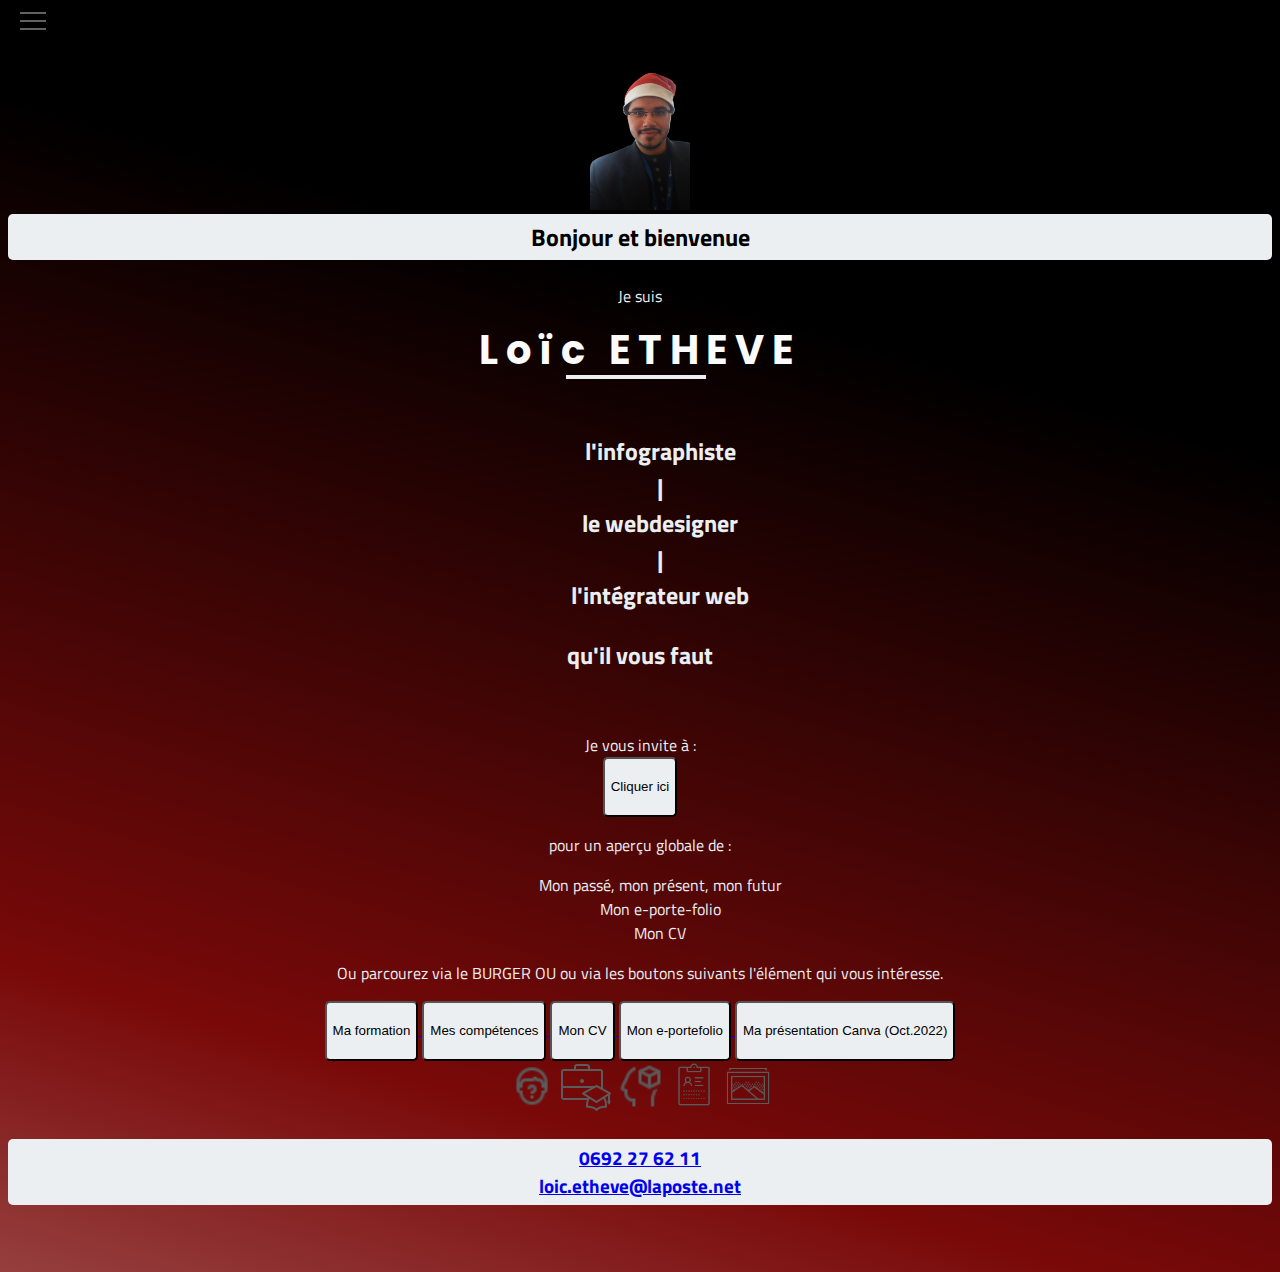
<file: index.html>
<!doctype html>
<html lang="fr">

<head>
    <meta charset="utf-8">
    <meta http-equiv="X-UA-Compatible" content="IE=edge">
    <meta name="viewport" content="width=device-width, initial-scale=1.0">
    <title>Test page Web - Portefolio 2</title>
    <link rel="stylesheet" href="style.css">
    <!-- Ajouter une font générale ICI -->
    <link rel="preconnect" href="https://fonts.googleapis.com">
    <link rel="preconnect" href="https://fonts.gstatic.com" crossorigin>
    <link href="https://fonts.googleapis.com/css2?family=Titillium+Web:wght@300&display=swap" rel="stylesheet">
    <link href="https://fonts.googleapis.com/css2?family=Poppins&display=swap" rel="stylesheet">
</head>

<body>

<!-- Copie BURGER Pierre Delaunay     -->
        <!-- mon menu burger -->
        <div class="hamburger-menu">
            <input id="menu__toggle" type="checkbox" />
            <label class="menu__btn" for="menu__toggle">
                <span></span>
            </label>
        
            <ul class="menu__box">
                <li><a class="menu__item" href="index.html">Accueil</a></li>
                <!-- Page about.html à créer pour décrire le site. -->
                <li><a class="menu__item" href="about.html">A propos</a></li>                
                <li><a class="menu__item" href="formation.html">Ma Formation</a></li>
                <li><a class="menu__item" href="skills.html">Mes compétences</a></li>
                <li><a class="menu__item" href="ePortefolio.html">Mon e-Portefolio</a></li>
                <li><a class="menu__item" href="CV.html">Mon CV</a></li>
                <!-- Page contact.html à créer -->
                <li><a class="menu__item" href="contact.html">Contact</a></li>
            </ul>
        </div>
<!-- Fin de copie du BURGER  -->

<!-- copie ancien body  -->
                <!-- Texte d'accueil 'bonjour' -->
                <header>
                    <!-- photo de profil -->
                    <div>
                        <img class=avatar 
                         width="100px"
                        src="DSC_0468__1_-removebg-preview.png" alt="avatar"
                        border-radius="90"; 
                        >
                    </div>                    

                    <h3 class="accueil">
                        Bonjour et bienvenue
                    </h3>

                    <div>
                        <div>
                            <p>
                                Je suis 
                            </p>
                            
                            <br>

                            <h1 class="svg-wrapper">

                                <svg height="60" width="320" xmlns="http://www.w3.org/2000/svg">
                                <!-- [OLD RECT] <rect class="shape" height="60" width="320" /> -->
                                <rect class="shape" height="60" width="100%"></rect>
                                </svg>

                                <div class="MOI">Loïc ETHEVE</div>

                            </h1>
                        </div>
                    </div>                            
                </header>

                <article>
                            <p>
                                <!-- Message principal en catch-eye pour prospection, si possible en bas de page fixe -->
                                    <h2 class="Annonce">
                                        <ul class=emphase>
                                            <li>l'infographiste</li> | <li>le webdesigner</li> | <li>l'intégrateur web</li>
                                        </ul>
                                        
                                        <div>
                                            qu'il vous faut
                                        </div>  
                                    </h2>
                            </p>

                </article>
               


                <br>

                <article>


                    <p>
                        <div> 
                            Je vous invite à : 
                        </div>

                        <!-- Bouton de Call-to-action (Class=CallTA) -->
                        <a href="ShowCanva.html">
                            <button class="CallTA">Cliquer ici</button> 
                        </a>
                    </p>

                    <p>
                        pour un aperçu globale de :
                        <!-- A aligner à gauche pour image "showup" à droite (en face) -->
                        <ul class="global">
                            <!-- [illustration par hover] <iframe class=showup src='https://gfycat.com/ifr/DelayedSelfreliantFeline' frameborder='0' scrolling='no' allowfullscreen width='640' height='404'></iframe><p> <a href="https://gfycat.com/delayedselfreliantfeline">via Gfycat</a></p> -->                            
                            <li>Mon passé, mon présent, mon futur</li>
                            <li>Mon e-porte-folio</li>
                            <li>Mon CV </li>
                        </ul>
                    </p>
                </article>

                <article>
                    <p>
                        <!-- A mettre en forme  -->
                        Ou parcourez via le BURGER
                        OU
                        ou via les boutons suivants l'élément qui vous intéresse.
                    </p>
                </article>

                <!-- Banière fil d'ariane - lien hypertexte à intégrer plus tard pour renvoi plus bas sur la page si landing page 
                    OU Menu déroulant par survol, bien plus tard, si plusieurs pages -->
                <!-- IDEE : SURVOL par la souris fait apparaitre l'image/icône correpondante 
                    - cf : https://www.isitcode.net/survoler-un-texte-pour-afficher-une-image  -->
                <conteneurRub class="rubriques"> 
                    <a href="formation.html"> 
                        <button>Ma formation</button> </a> 
                    <a href="skills.html"> 
                        <button>Mes compétences</button>
                    </a>
                    <a href="CV.html"> 
                        <button>Mon CV</button> 
                    </a>
                    <a href="ePortefolio.html">
                        <button>Mon e-portefolio</button> 
                    </a>
                    <a href="ShowCanva.html">
                        <button>Ma présentation Canva (Oct.2022)</button> 
                    </a>
                </conteneurRub>

                <!-- 3 images côtes à côte pour caroussel plus tard, reprenant les différentes parties évoqués dans le fil d'ariane. -->
                <br> 
                    <div> 
                    <img class=caroussel width=50px src="icons8_who_32px.png" alt="img1-QUI?">
                    <img class=caroussel width=50px src="icons8_internship_50px.png" alt="img2-Formation">
                    <img class=caroussel width=50px src="icons8_visualization_skill_32px.png" alt="img3-Skills?">
                    <img class=caroussel width=50px src="icons8_cv_80px_1.png" alt="img4-CV?">
                    <img class=caroussel width=50px src="icons8_gallery_80px.png" alt="img5-Portefolio">
                    </div>
                <br>

                <!-- Je vais mettre ici mes infos de contacts de sorte que ça reste fixé en bas de fold. -->
                <footer>
                    <h3>
                        <span>
                            <a href="tel: 0692276211" >0692 27 62 11 </a>
                        </span> 

                        <br>
                <!-- Je vais essayer de rajouter un texte qui accompagne le curseur quand on survol l'élément -->
                        <span>
                            <a href="mailto: loic.etheve@laposte.net"> loic.etheve@laposte.net </a>
                        </span>
                    </h3>
                </footer>
<!-- fin de copie -->
</body>

</html>
</file>
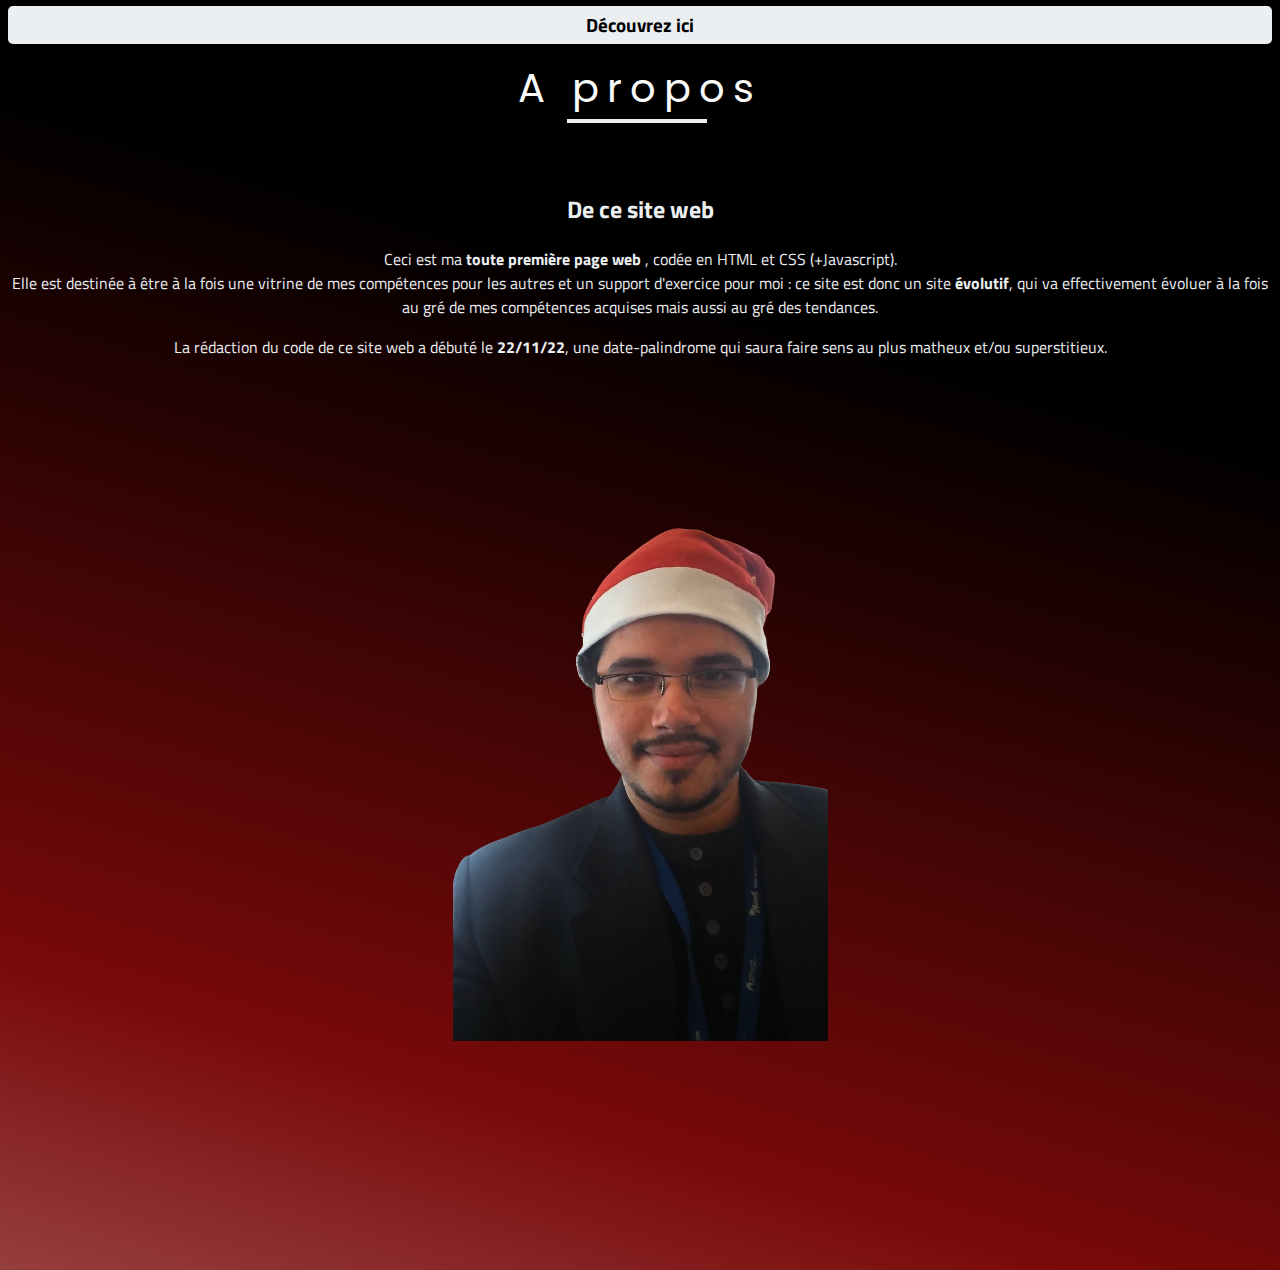
<file: about.html>
<!DOCTYPE html>
<html lang="fr">
<head>
    <meta charset="UTF-8">
    <meta http-equiv="X-UA-Compatible" content="IE=edge">
    <meta name="viewport" content="width=device-width, initial-scale=1.0">

    <title>À propos</title>

    <link rel="stylesheet" href="style.css">

    <!-- Les Fonts -->
    <link rel="preconnect" href="https://fonts.googleapis.com">
    <link rel="preconnect" href="https://fonts.gstatic.com" crossorigin>
    <link href="https://fonts.googleapis.com/css2?family=Titillium+Web:wght@300&display=swap" rel="stylesheet">
    <link href="https://fonts.googleapis.com/css2?family=Poppins&display=swap" rel="stylesheet">
</head>

    <body>
        <h3>Découvrez ici</h3>

    <!-- OLD 
    <Page class="svg-wrapper">
        <svg height="60" width="150%" xmlns="http://www.w3.org/2000/svg">
            <rect class="shape" height="60" width="150%" />
        </svg>
        <div class="MOI">A propos </div>
    </Page> -->

        <Page class="svg-wrapper">
        <!-- OLD <svg height="60" width="150%" xmlns="http://www.w3.org/2000/svg">
            <rect class="shape" height="60" width="150%" />
        </svg> -->
             <svg height="60" width="320" xmlns="http://www.w3.org/2000/svg">
            <!-- [OLD RECT] <rect class="shape" height="60" width="320" /> -->
                <rect class="shape" height="60" width="100%"></rect>
             </svg>
            <div class="MOI">A propos </div>
        </Page>
    

    <article>
        <h2>De ce site web</h2>

        <p>
            Ceci est ma <strong>toute première page web</strong> , codée en HTML et CSS (+Javascript).
            <br>
            Elle est destinée à être à la fois une vitrine de mes compétences pour les autres et un support d'exercice pour moi : ce site est donc un site <strong> évolutif</strong>, qui va effectivement évoluer à la fois au gré de mes compétences acquises mais aussi au gré des tendances.
        </p>

        <p> La rédaction du code de ce site web a débuté le <strong> 22/11/22</strong>, une date-palindrome qui saura faire sens au plus matheux et/ou superstitieux.</p>

    </article>

    <p>
        <a href="index.html"> 
            <img src="DSC_0468__1_-removebg-preview.png" reduce-size="90%" alt="BackHome"> 
        </a> 
    </p>

    </body>
</html>
</file>
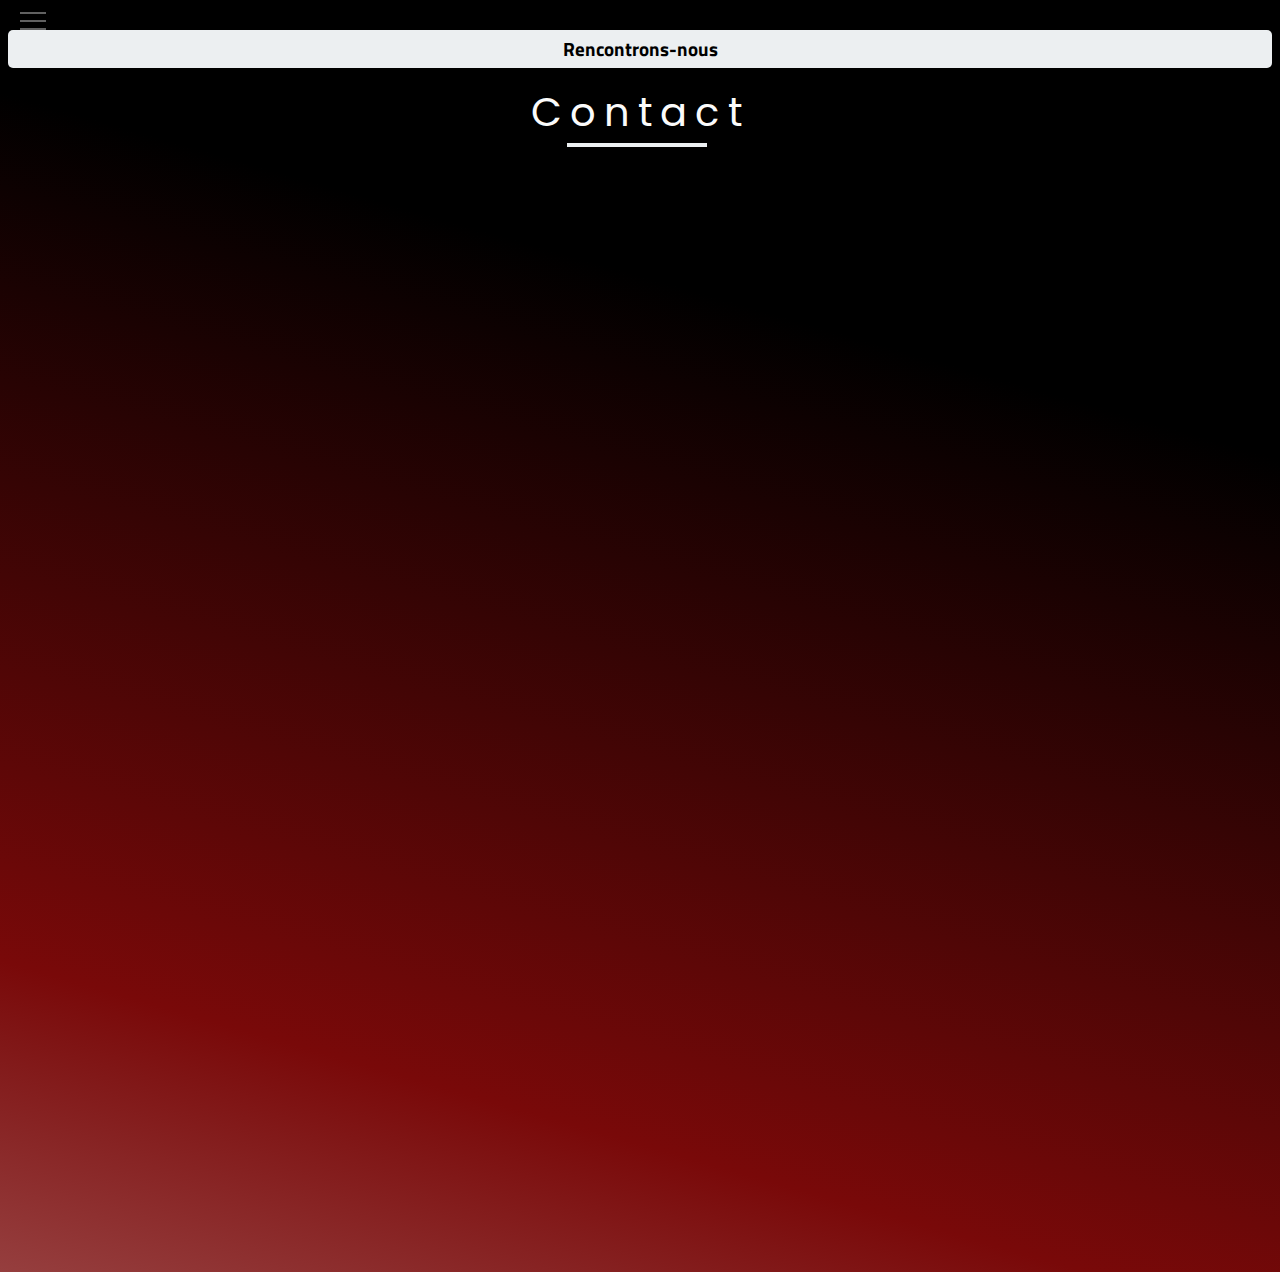
<file: contact.html>
<!DOCTYPE html>
<html lang="fr">

<head>
    <meta charset="UTF-8">
    <meta http-equiv="X-UA-Compatible" content="IE=edge">
    <meta name="viewport" content="width=device-width, initial-scale=1.0">
    <title>Contact</title>
    <link rel="stylesheet" href="style.css">
    <!-- Les Fonts -->
    <link rel="preconnect" href="https://fonts.googleapis.com">
    <link rel="preconnect" href="https://fonts.gstatic.com" crossorigin>
    <link href="https://fonts.googleapis.com/css2?family=Titillium+Web:wght@300&display=swap" rel="stylesheet">
    <link href="https://fonts.googleapis.com/css2?family=Poppins&display=swap" rel="stylesheet">
</head>

<body>
<!-- BURGER A REFAIRE A PARTIR DE INDEX -->
<!-- Copie BURGER Pierre Delaunay     -->
        <!-- mon menu burger -->
        <div class="hamburger-menu">
            <input id="menu__toggle" type="checkbox" />
            <label class="menu__btn" for="menu__toggle">
                <span></span>
            </label>
        
            <ul class="menu__box">
                <li><a class="menu__item" href="index.html">Accueil</a></li>
                <!-- Page about.html à créer pour décrire le site. -->
                <li><a class="menu__item" href="about.html">A propos</a></li>                
                <li><a class="menu__item" href="formation.html">Ma Formation</a></li>
                <li><a class="menu__item" href="skills.html">Mes compétences</a></li>
                <li><a class="menu__item" href="ePortefolio.html">Mon e-Portefolio</a></li>
                <li><a class="menu__item" href="CV.html">Mon CV</a></li>
                <!-- Page contact.html - burger et h2 à corriger -->
                <li><a class="menu__item" href="contact.html">Contact</a></li>
            </ul>
        </div>
<!-- Fin de copie du BURGER  -->

    <h3>Rencontrons-nous</h3>

    <Page class="svg-wrapper">
        <!--OLD <svg height="60" width="150%" xmlns="http://www.w3.org/2000/svg">
            <rect class="shape" height="60" width="150%" />
        </svg> -->
        <!-- Copie svg sur svg de index -->
        <svg height="60" width="320" xmlns="http://www.w3.org/2000/svg">
            <!-- [OLD RECT] <rect class="shape" height="60" width="320" /> -->
            <rect class="shape" height="60" width="100%"></rect>
            </svg>
        <div class="MOI">Contact</div>
    </Page>
    
</body>
</html>
</file>
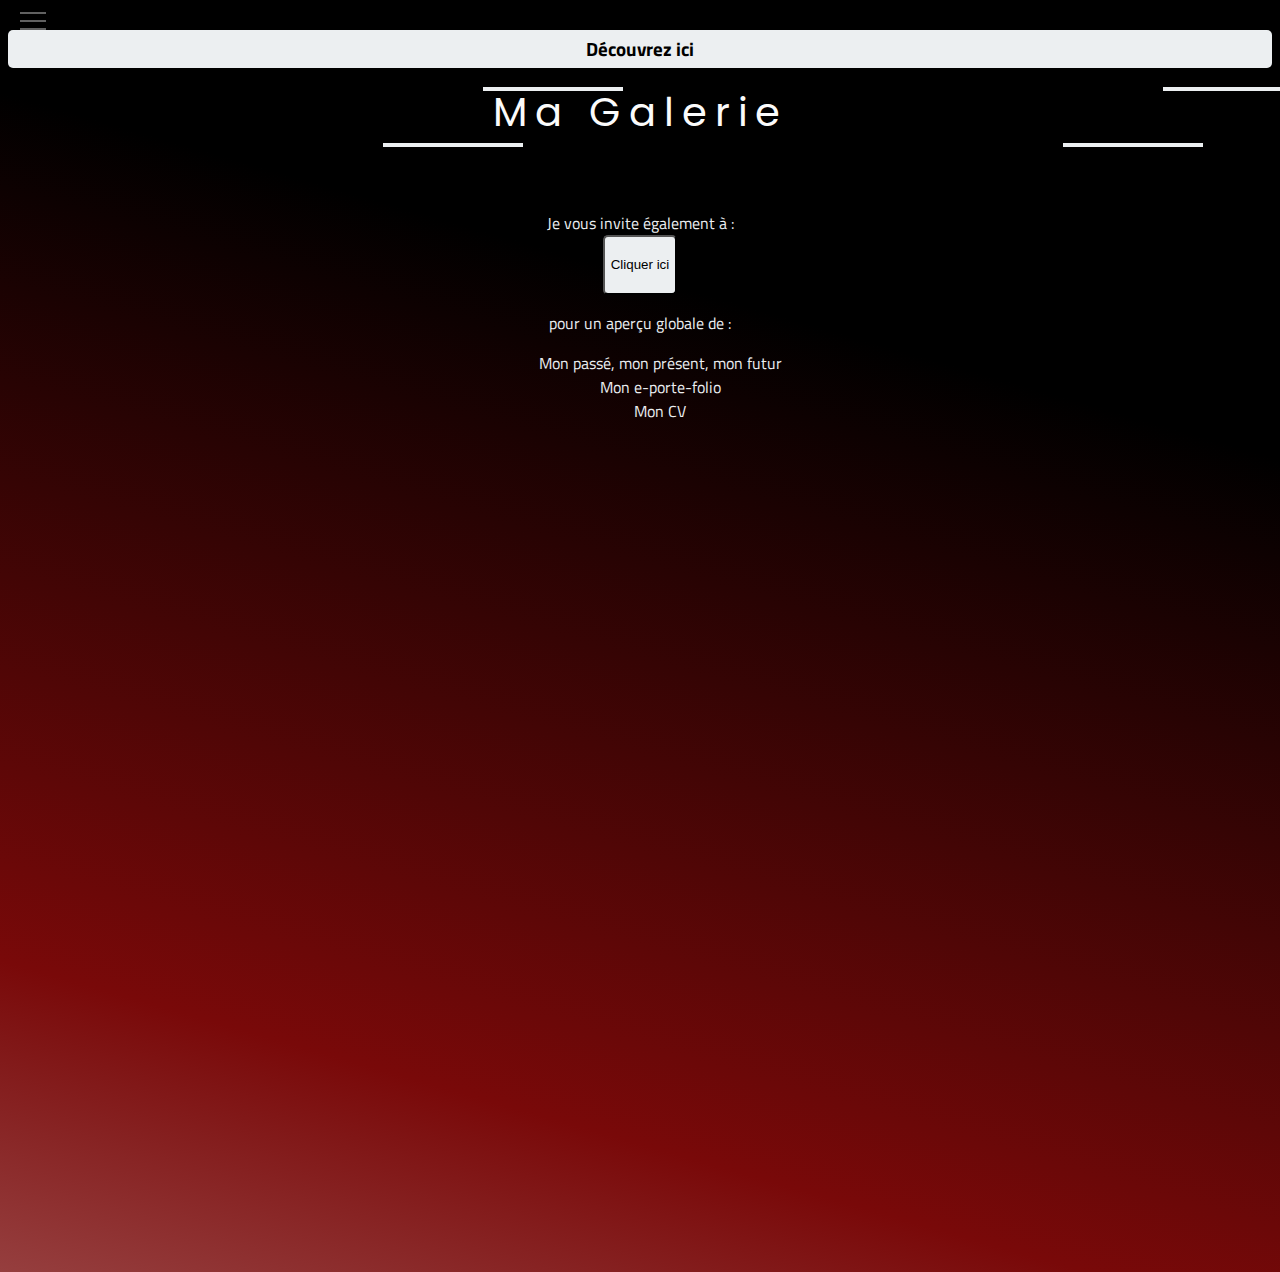
<file: ePortefolio.html>
<!DOCTYPE html>
<html lang="fr">

<head>
    <meta charset="UTF-8">
    <meta http-equiv="X-UA-Compatible" content="IE=edge">
    <meta name="viewport" content="width=device-width, initial-scale=1.0">
    <title>Ma Galerie</title>
    <link rel="stylesheet" href="style.css">
    <!-- Les Fonts -->
    <link rel="preconnect" href="https://fonts.googleapis.com">
    <link rel="preconnect" href="https://fonts.gstatic.com" crossorigin>
    <link href="https://fonts.googleapis.com/css2?family=Titillium+Web:wght@300&display=swap" rel="stylesheet">
    <link href="https://fonts.googleapis.com/css2?family=Poppins&display=swap" rel="stylesheet">
</head>

<body>
<!-- BURGER A REFAIRE A PARTIR DE INDEX -->
<!-- Copie BURGER Pierre Delaunay     -->
        <!-- mon menu burger -->
        <div class="hamburger-menu">
            <input id="menu__toggle" type="checkbox" />
            <label class="menu__btn" for="menu__toggle">
                <span></span>
            </label>
        
            <ul class="menu__box">
                <li><a class="menu__item" href="index.html">Accueil</a></li>
                <!-- Page about.html à créer pour décrire le site. -->
                <li><a class="menu__item" href="about.html">A propos</a></li>                
                <li><a class="menu__item" href="formation.html">Ma Formation</a></li>
                <li><a class="menu__item" href="skills.html">Mes compétences</a></li>
                <li><a class="menu__item" href="ePortefolio.html">Mon e-Portefolio</a></li>
                <li><a class="menu__item" href="CV.html">Mon CV</a></li>
                <!-- Page contact.html à créer -->
                <li><a class="menu__item" href="#">Contact</a></li>
            </ul>
        </div>
<!-- Fin de copie du BURGER  -->

    <h3>Découvrez ici</h3>

    <Page class="svg-wrapper">
        <svg height="60" width="150%" xmlns="http://www.w3.org/2000/svg">
            <rect class="shape" height="60" width="150%" />
        </svg>
        <div class="MOI">Ma Galerie </div>
    </Page>

    <!-- Rajout d'un lien vers mon e-portefolio en fin de page -->
    <article>


        <p>
            <div> 
                Je vous invite également à : 
            </div>

            <!-- Bouton de Call-to-action (Class=CallTA) -->
            <a href="ShowCanva.html">
                <button class="CallTA">Cliquer ici</button> 
            </a>
        </p>

        <p>
            pour un aperçu globale de :
            <!-- A aligner à gauche pour image "showup" à droite (en face) -->
            <ul class="global">
                <!-- [illustration par hover] <iframe class=showup src='https://gfycat.com/ifr/DelayedSelfreliantFeline' frameborder='0' scrolling='no' allowfullscreen width='640' height='404'></iframe><p> <a href="https://gfycat.com/delayedselfreliantfeline">via Gfycat</a></p> -->                            
                <li>Mon passé, mon présent, mon futur</li>
                <li>Mon e-porte-folio</li>
                <li>Mon CV </li>
            </ul>
        </p>
    </article>
    
</body>
</html>
</file>
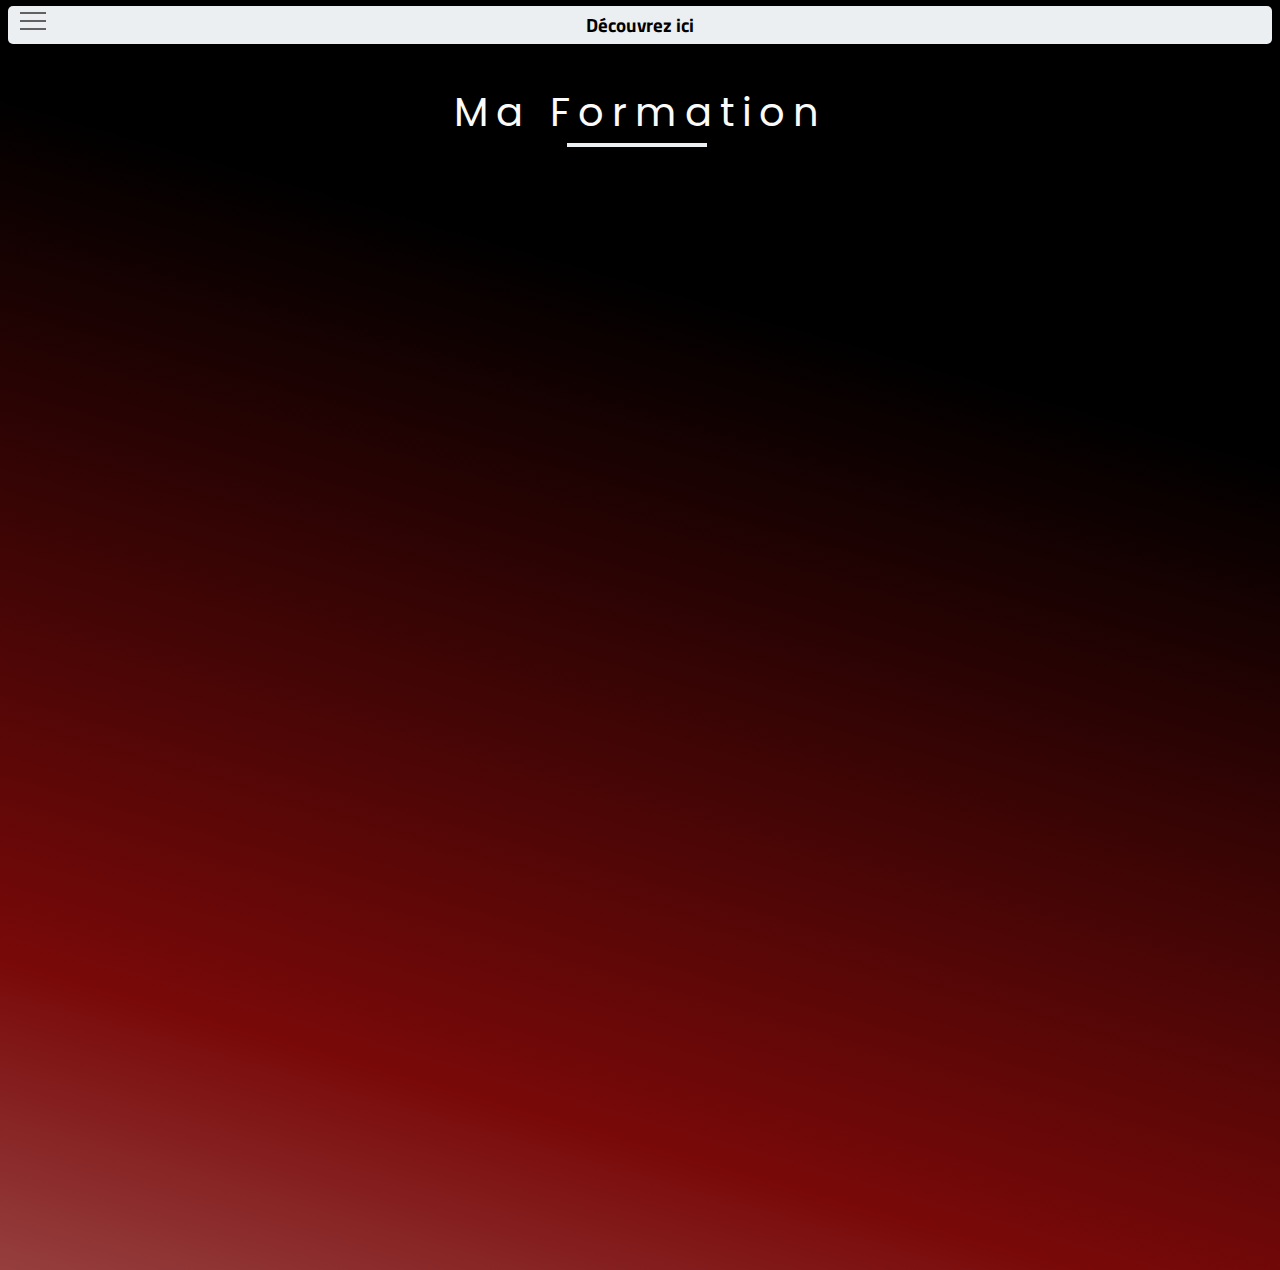
<file: formation.html>
<!DOCTYPE html>
<html lang="fr">

<head>
    <meta charset="UTF-8">
    <meta http-equiv="X-UA-Compatible" content="IE=edge">
    <meta name="viewport" content="width=device-width, initial-scale=1.0">
    <title>Ma Formation - L.ETHEVE</title>
    <link rel="stylesheet" href="style.css">
    <!-- Les Fonts -->
    <link rel="preconnect" href="https://fonts.googleapis.com">
    <link rel="preconnect" href="https://fonts.gstatic.com" crossorigin>
    <link href="https://fonts.googleapis.com/css2?family=Titillium+Web:wght@300&display=swap" rel="stylesheet">
    <link href="https://fonts.googleapis.com/css2?family=Poppins&display=swap" rel="stylesheet">
</head>

<body>
    <h3>
        Découvrez ici
    </h3>  
<!-- Copie BURGER Pierre Delaunay     -->
        <!-- mon menu burger -->
        <div class="hamburger-menu">
            <input id="menu__toggle" type="checkbox" />
            <label class="menu__btn" for="menu__toggle">
                <span></span>
            </label>
        
            <ul class="menu__box">
                <li><a class="menu__item" href="index.html">Accueil</a></li>
                <!-- Page about.html à créer pour décrire le site. -->
                <li><a class="menu__item" href="about.html">A propos</a></li>                
                <li><a class="menu__item" href="formation.html">Ma Formation</a></li>
                <li><a class="menu__item" href="skills.html">Mes compétences</a></li>
                <li><a class="menu__item" href="ePortefolio.html">Mon e-Portefolio</a></li>
                <li><a class="menu__item" href="CV.html">Mon CV</a></li>
                <!-- Page contact.html à créer -->
                <li><a class="menu__item" href="contact.html">Contact</a></li>
            </ul>
        </div>
   
<!-- Fin de copie du BURGER  -->

    <!-- <h3>Découvrez ici</h3> -->

    <Page class="svg-wrapper">
        <!-- OLD <svg height="60" width="150%" xmlns="http://www.w3.org/2000/svg">
            <rect class="shape" height="60" width="150%" />
        </svg> -->
            <svg height="60" width="320" xmlns="http://www.w3.org/2000/svg">
            <!-- [OLD RECT] <rect class="shape" height="60" width="320" /> -->
            <rect class="shape" height="60" width="100%"></rect>
            </svg>
        <div class="MOI">Ma Formation </div>
    </Page>
    
</body>
</html>
</file>
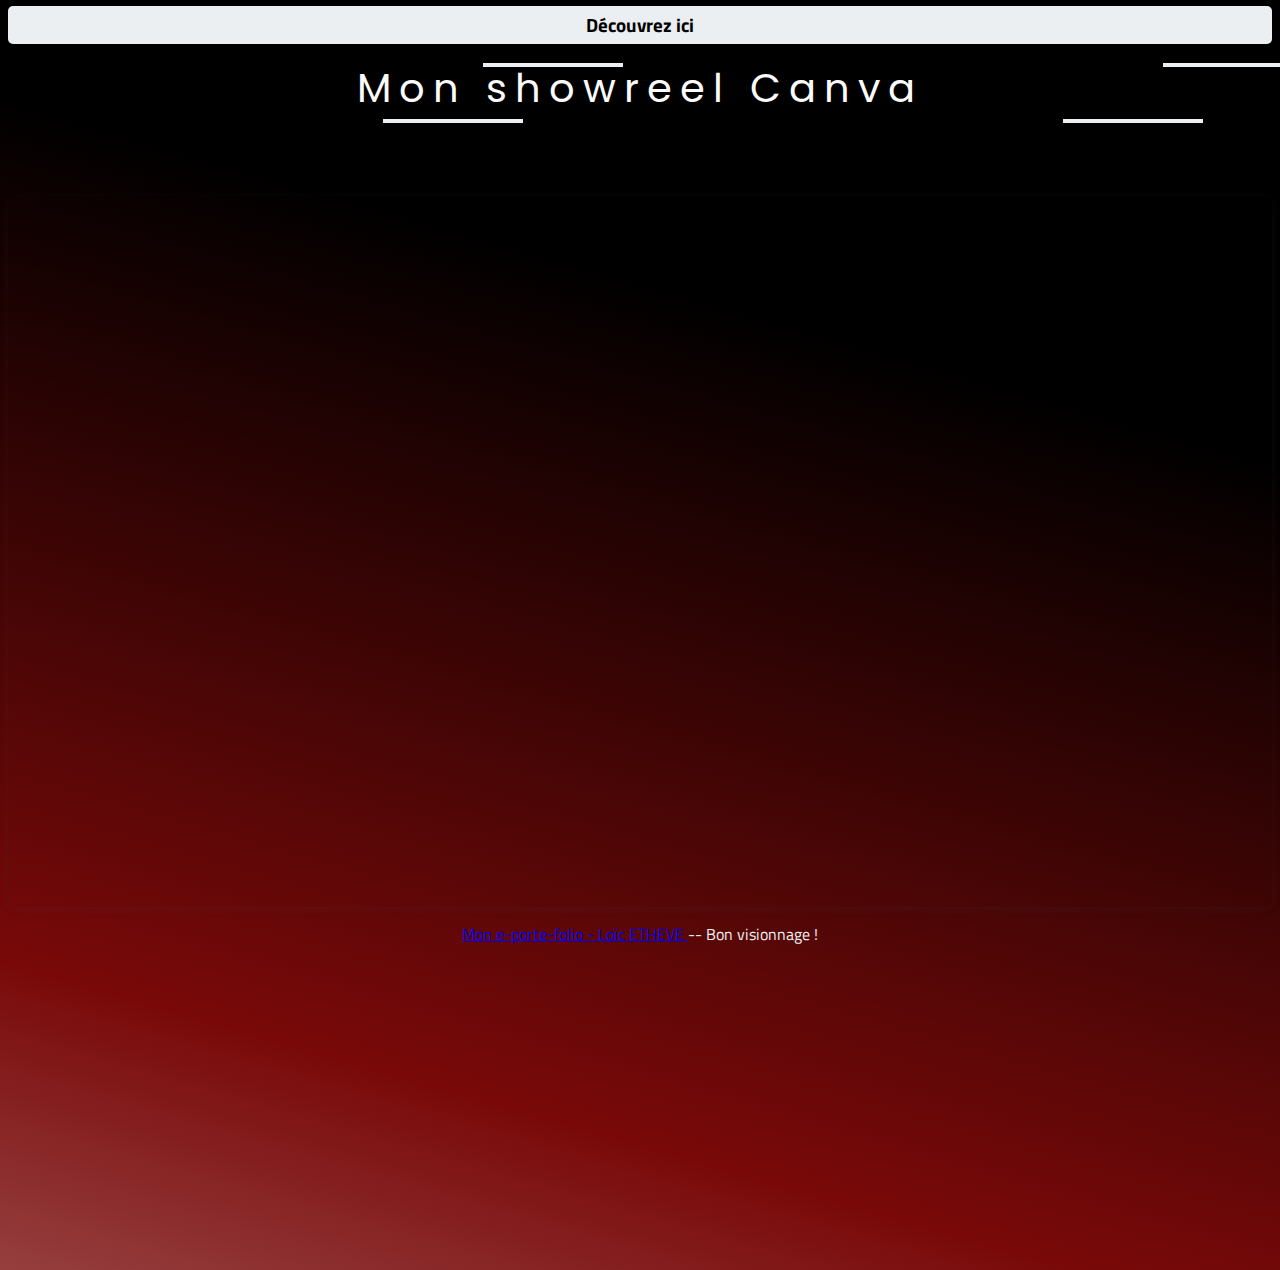
<file: ShowCanva.html>
<!DOCTYPE html>
<html lang="fr">
<head>
    <meta charset="UTF-8">
    <meta http-equiv="X-UA-Compatible" content="IE=edge">
    <meta name="viewport" content="width=device-width, initial-scale=1.0">
    <title>Ma Présentation Canva Oct.2022</title>
    <link rel="stylesheet" href="style.css">
    <!-- Les Fonts -->
    <link rel="preconnect" href="https://fonts.googleapis.com">
    <link rel="preconnect" href="https://fonts.gstatic.com" crossorigin>
    <link href="https://fonts.googleapis.com/css2?family=Titillium+Web:wght@300&display=swap" rel="stylesheet">
    <link href="https://fonts.googleapis.com/css2?family=Poppins&display=swap" rel="stylesheet">
</head>
<body>
    <h3>Découvrez ici</h3>

    <Page class="svg-wrapper">
        <svg height="60" width="150%" xmlns="http://www.w3.org/2000/svg">
            <rect class="shape" height="60" width="150%" />
        </svg>
        <div class="MOI">Mon showreel Canva </div>
    </Page>
    
    <!-- Copie du lien intégré CANVA -->
    <div style="position: relative; width: 100%; height: 0; padding-top: 56.2500%;
    padding-bottom: 0; box-shadow: 0 2px 8px 0 rgba(63,69,81,0.16); margin-top: 1.6em; margin-bottom: 0.9em; overflow: hidden;
    border-radius: 8px; will-change: transform;">
     <iframe loading="lazy" style="position: absolute; width: 100%; height: 100%; top: 0; left: 0; border: none; padding: 0;margin: 0;"
       src="https:&#x2F;&#x2F;www.canva.com&#x2F;design&#x2F;DAFKsDqYJUU&#x2F;view?embed" allowfullscreen="allowfullscreen" allow="fullscreen">
     </iframe>
   </div>
   <a href="https:&#x2F;&#x2F;www.canva.com&#x2F;design&#x2F;DAFKsDqYJUU&#x2F;view?utm_content=DAFKsDqYJUU&amp;utm_campaign=designshare&amp;utm_medium=embeds&amp;utm_source=link" target="_blank" rel="noopener">Mon e-porte-folio - Loïc ETHEVE </a> -- Bon visionnage !
    <!-- fin de copie CANVA  -->
</body>
</html>
</file>
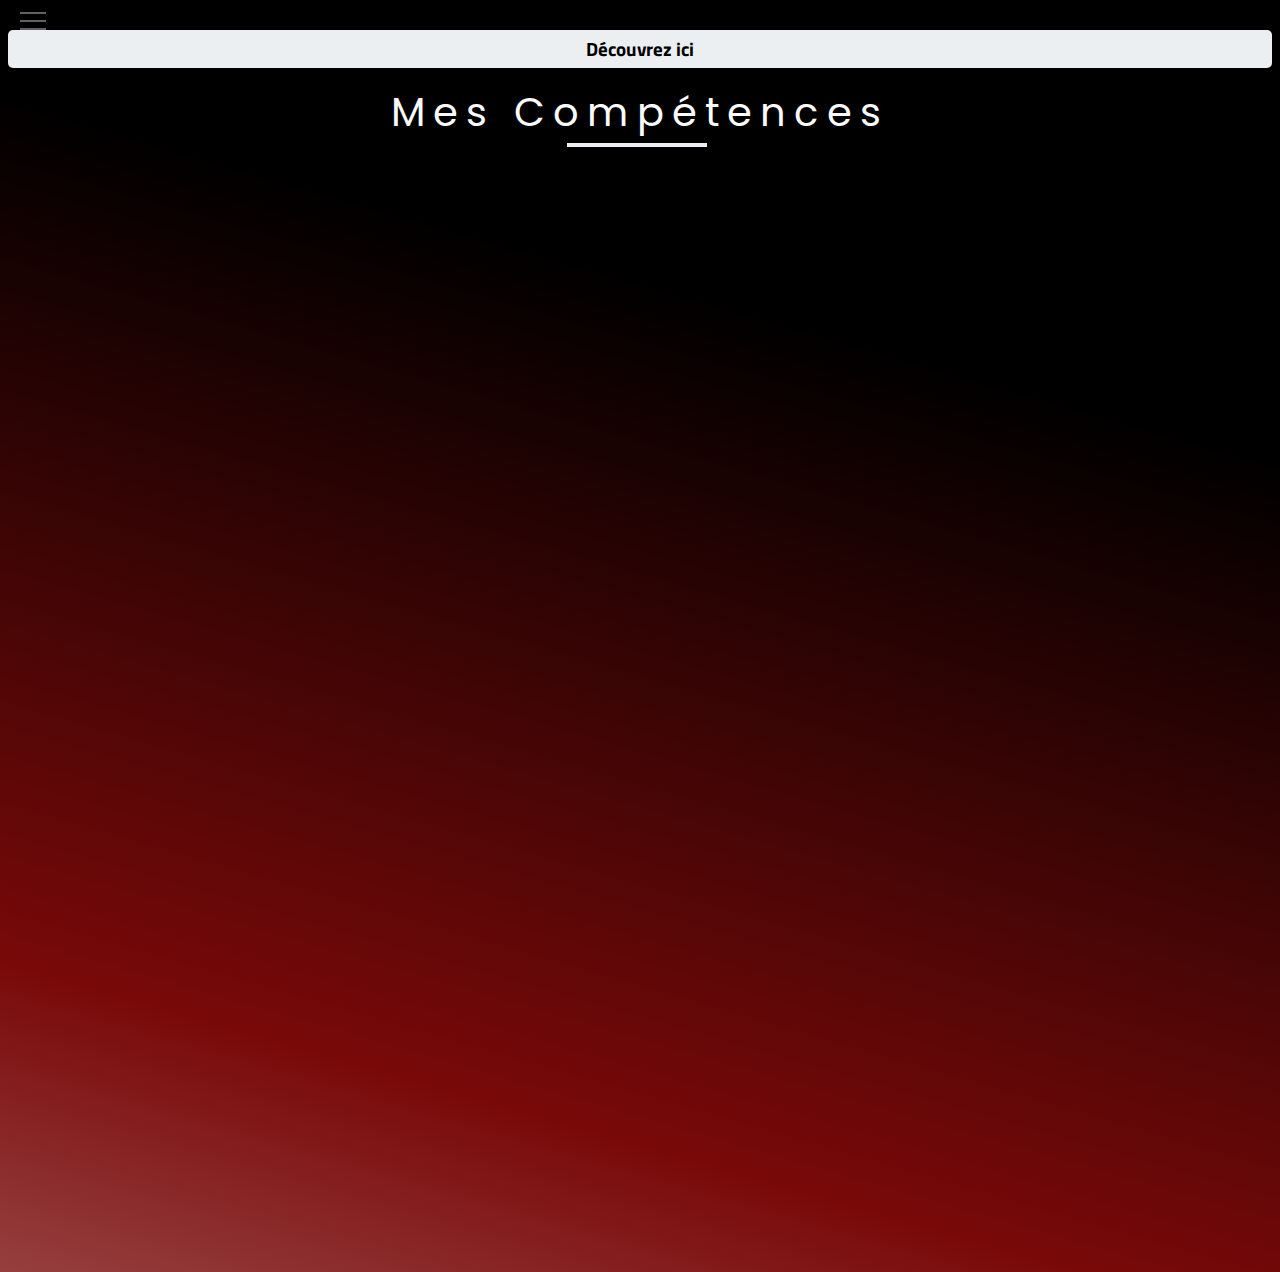
<file: skills.html>
<!DOCTYPE html>
<html lang="fr">

<head>
    <meta charset="UTF-8">
    <meta http-equiv="X-UA-Compatible" content="IE=edge">
    <meta name="viewport" content="width=device-width, initial-scale=1.0">
    <title>Mes Compétences</title>
    <link rel="stylesheet" href="style.css">
    <!-- Les Fonts -->
    <link rel="preconnect" href="https://fonts.googleapis.com">
    <link rel="preconnect" href="https://fonts.gstatic.com" crossorigin>
    <link href="https://fonts.googleapis.com/css2?family=Titillium+Web:wght@300&display=swap" rel="stylesheet">
    <link href="https://fonts.googleapis.com/css2?family=Poppins&display=swap" rel="stylesheet">
</head>

<body>
<!-- BURGER A REFAIRE A PARTIR DE INDEX -->
<!-- Copie BURGER Pierre Delaunay     -->
        <!-- mon menu burger -->
        <div class="hamburger-menu">
            <input id="menu__toggle" type="checkbox" />
            <label class="menu__btn" for="menu__toggle">
                <span></span>
            </label>
        
            <ul class="menu__box">
                <li><a class="menu__item" href="index.html">Accueil</a></li>
                <!-- Page about.html à créer pour décrire le site. -->
                <li><a class="menu__item" href="about.html">A propos</a></li>                
                <li><a class="menu__item" href="formation.html">Ma Formation</a></li>
                <li><a class="menu__item" href="skills.html">Mes compétences</a></li>
                <li><a class="menu__item" href="ePortefolio.html">Mon e-Portefolio</a></li>
                <li><a class="menu__item" href="CV.html">Mon CV</a></li>
                <!-- Page contact.html à créer -->
                <li><a class="menu__item" href="#">Contact</a></li>
            </ul>
        </div>
<!-- Fin de copie du BURGER  -->

    <h3>Découvrez ici</h3>

    <!-- OLD
    <Page class="svg-wrapper">
        <svg height="60" width="150%" xmlns="http://www.w3.org/2000/svg">
            <rect class="shape" height="60" width="150%" />
        </svg>
        <div class="MOI">Mes Compétences </div>
    </Page> -->

    <Page class="svg-wrapper">
        <!-- OLD <svg height="60" width="150%" xmlns="http://www.w3.org/2000/svg">
            <rect class="shape" height="60" width="150%" />
        </svg> -->
            <svg height="60" width="320" xmlns="http://www.w3.org/2000/svg">
            <!-- [OLD RECT] <rect class="shape" height="60" width="320" /> -->
            <rect class="shape" height="60" width="100%"></rect>
            </svg>
        <div class="MOI">Mes Compétences</div>
    </Page>
    
</body>
</html>
</file>
<file: style.css>
body{
    /* [vieux background] background: linear-gradient(36deg, rgba(0,0,0,1) 28%, rgba(121,9,9,1) 83%, rgba(251,251,251,1) 100%); */
    background: linear-gradient(-164deg, rgba(0,0,0,1) 28%, rgba(121,9,9,1) 81%, rgba(251,251,251,1) 167%);
    font-family: 'Titillium Web', sans-serif;
    color: #ECEFF1;
    /* height: 100%; */
    min-height: 1255.95px;
    text-align: center;
}

.MOI{
    color: rgba(251,251,251,1); 
    font-family: 'Poppins', sans-serif; 
    font-size: 40px;
    letter-spacing: 8px;
    /* line-height: 32px; */
    line-height: 18px;
    position: relative;
    top: -50px;
}

                /* code pour ENCADREMENT - copié de https://codepen.io/seanmccaffery/pen/kWWxzQ */
                .svg-wrapper {
                    height: 60px;
                      margin: 1px;
                    position: relative;
                    top: 50%;
                    transform: translateY(-50%);
                    /* faisait bugger la position de Loic ETHEVE */
                    /* width: 320px; */
                  }
                  
                  /* code pour ligne d'encadrement -- je crois...  */
                  .shape {
                    fill: transparent;
                    stroke-dasharray: 140 540;
                    stroke-dashoffset: -474;
                    stroke-width: 8px;
                    /* [OLD] stroke: rgba(251,251,251,1); */
                    stroke: #ECEFF1;
                  }
                  
                  /* .text { */
                    /* color: #fff; */
                    /* font-family: 'Roboto Condensed'; */
                    /* font-size: 22px; */
                    /* letter-spacing: 8px; */
                    /* line-height: 32px; */
                    /* position: relative; */
                    /* top: -48px; */
                  /* } */
                  
                  @keyframes draw {
                    0% {
                      stroke-dasharray: 140 540;
                      stroke-dashoffset: -474;
                      stroke-width: 8px;
                    }
                    100% {
                      stroke-dasharray: 760;
                      stroke-dashoffset: 0;
                      stroke-width: 2px;
                    }
                  }
                  
                  .svg-wrapper:hover .shape {
                    -webkit-animation: 0.5s draw linear forwards;
                    animation: 0.5s draw linear forwards;
                  }
                /* fin de copie code ENCADREMENT*/

.rubriques{
    color: #ECEFF1;   
}

      /* Le style d'emphase ne fonctionne pas ???*/
      /* .emphase{
          font-size: 50;
      } */

h3{
  font-size: 25;
  color: black;
  background-color: #ECEFF1 ;
  border-radius : 5px
}

.accueil{
  text-shadow: none;
  font-size: 1.5em;
}

.CallTA{
  font-size: 60;
  color: black;
  background-color: #ECEFF1 ;
  border-radius : 5px
}

button{
  cursor:pointer;
  min-height: 60px;
  width: max-content;
  font-size: 60;
  color: black;
  background-color: #ECEFF1 ;
  border-radius : 5px 
}
/* HOVER syles - pour SURVOL DE SOURIS (Mise en forme) */
/* Pour réagir au survol de la souris sur des LIENS (a) */
a:hover{
  color: #ECEFF1;
  width: fit-content;
  background-color: black;
  border-radius : 45px 
}
/* survol pour les boutons */
button:hover{
color: #ECEFF1;
width: fit-content;
background-color: black;
border-radius : 45px
} 

/* #li menu-item:hover{ */
  #menu-item{
  color: #ECEFF1;
  width: fit-content;
  background-color: black;
  border-radius : 45px;
  text-align: center
}

/* fin de HOVER styles  */

/* css menu burger */
#menu__toggle {
  opacity: 0;
  color:rgba(0, 0, 0, .4)
}
#menu__toggle:checked + .menu__btn > span {
transform: rotate(45deg);
}
#menu__toggle:checked + .menu__btn > span::before {
top: 0;
transform: rotate(0deg);
}
#menu__toggle:checked + .menu__btn > span::after {
top: 0;
transform: rotate(90deg);
}
#menu__toggle:checked ~ .menu__box {
left: 0 !important;
}
.menu__btn {
position: fixed;
top: 20px;
left: 20px;
width: 26px;
height: 26px;
cursor: pointer;
z-index: 1;
}
.menu__btn > span,
.menu__btn > span::before,
.menu__btn > span::after {
display: block;
position: absolute;
width: 100%;
height: 2px;
background-color: #616161;
transition-duration: .25s;
}
.menu__btn > span::before {
content: '';
top: -8px;
}
.menu__btn > span::after {
content: '';
top: 8px;
}
.menu__box {
display: block;
position: fixed;
top: 0;
left: -100%;
width: 300px;
height: 100%;
margin: 0;
padding: 80px 0;
list-style: none;
background-color: #ECEFF1;
box-shadow: 2px 2px 6px rgba(0, 0, 0, .4);
transition-duration: .25s;
}
.menu__item {
display: block;
padding: 12px 24px;
color: #333;
font-family: 'Roboto', sans-serif;
font-size: 20px;
font-weight: 600;
text-decoration: none;
transition-duration: .25s;
}
.menu__item:hover {
background-color: #CFD8DC;
}

      /* rajout de code pour superposition du menu burger  */
      div #hamburger-menu {
        position: relative; z-index: 4;
      }
      /* fin de rajout  */
/* fin css menu burger */

/* Pour enlever les puces sur mes listes  */
ul{
  list-style-type: none;
}

  /* Mettre les métiers en ligne et non en colonne  */
ul#emphase{
  display: flex;
  flex-direction: row;
}

/* Mettre en noir le hover des boutons du burger */
/* TEST sélecteur a
a.menu__item:hover{ */
  a:hover{
    color: #ECEFF1;
    width: fit-content;
    background-color: black;
    border-radius : 45px;
    text-align : center 
}

li:hover {
  text-align: center;
}

/* ajuster la taille du fond de h3 (Découvrez ici / Bienvenue) et que ca colle avec le bouton burger */
h3{
  padding: 5px ;
  margin-top: -2px;
}

/* Corrige le problème de largeur des pages secondaires (limiter la largeur de rect shape et rect svg à la taille du body) */
.MOI{
  max-width: 1255px;
  margin: auto;
}

          /* Vu sur https://openclassrooms.com/forum/sujet/empecher-la-repetition-d-une-image-background */
            body {
              background-repeat:no-repeat;
              background-position:left top;
              }
              /* KO TENTATIVES  */
          /* Si KO, autre soluce : */
            /* html{
              background-size: cover;
              -webkit-background-size: cover;
              -moz-background-size: cover;
              -o-background-size: cover; 
            } */

            /* autre soluce à tenté (puisque les deux précédents échecs) */
            /* .svg-wrapper{
              text-align: center;
              max: width 50px;;
            } */

          /* réduire la largeur de rect.shape */
          /* rect.shape{
            justify-content: center;

          } */

/* fin de correction largeur */
</file>
